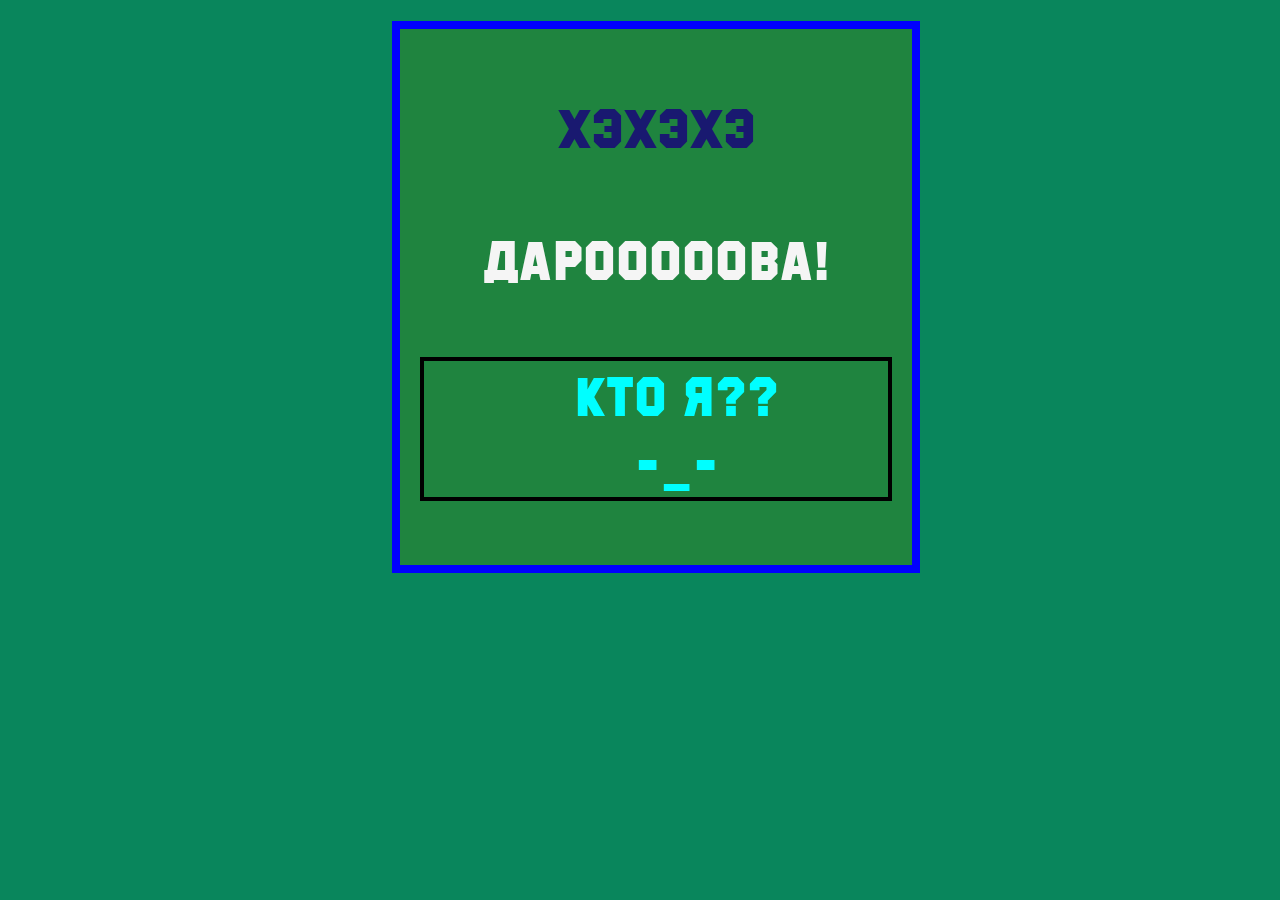
<file: index.html>
<html>
    <head>
        <title>Программист</title>
         <meta charset="utf-8">
         <link rel="shortcut icon" href="http://health.opendata-hackathon.com/wp-content/uploads/2016/09/IT-icons.png" type="png">
          <link rel="stylesheet" href="style.css">
    </head>
<body>
    <div id="one">
     <p id="two"> ХЭХЭХЭ </p>
    <p id="three">ДАРОООООВА!</p>
    <div id="for">
         <ul id="five">
             <li>
                 <a href="index2.html">КТО Я?? <br>-_-</a>
             </li>
         </ul>
    </div>
    </div>
</body>
</html>
</file>
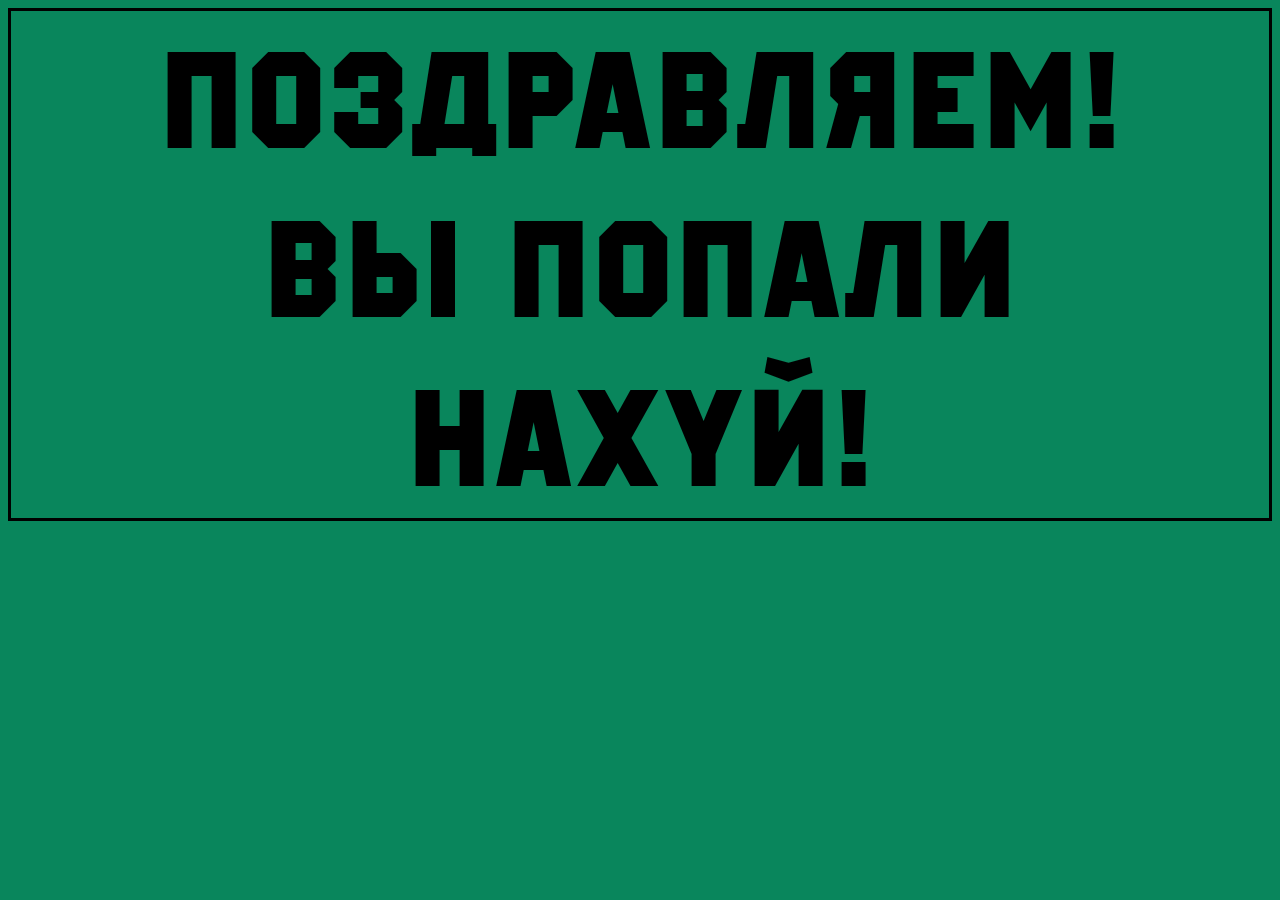
<file: index2.html>
<html>
    <head>
        <title>Программист</title>
         <meta charset="utf-8">
        <link rel="shortcut icon" href="http://health.opendata-hackathon.com/wp-content/uploads/2016/09/IT-icons.png" type="png">
          <link rel="stylesheet" href="style.css">
    </head>
<body>
    <p id="new" align=center> ПОЗДРАВЛЯЕМ!<br>ВЫ ПОПАЛИ НАХУЙ!</p>
</body>
</html>
</file>
<file: style.css>
@font-face{
    font-family:"10712";
    src:url(Fonts/10712.ttf);
}

body{
    font-family: "10712";
    background: #09865C;
}
#one{
    background: #1F843F;
    color: #191970;
    position: fixed;
    width: 40%;
    text-align: center;
    height: auto ;
    margin-left: 30%;
    margin-top: 1%;
    border: 8px solid blue;
    font-size: 4em;
    font-family: "10712";
}

a{
    text-decoration: none;
    color: aqua;
}

#three{
    color: whitesmoke;
}

#five{
    margin-right: 20px;
    margin-left: 20px;
    text-decoration: none;
    list-style: none;
    border: 4px solid black;
    color: black;
}

#new{
    border: 3px solid black;
    background: url(https://i.ytimg.com/vi/uJLFGxUQytU/maxresdefault.jpg);
    color:black;
    font-family: "10712";
    font-size: 10em;
}

.href{
    color: black;
    font-size: 4em;
    font-family: monospace;
    margin-left: 3%;
}
</file>
